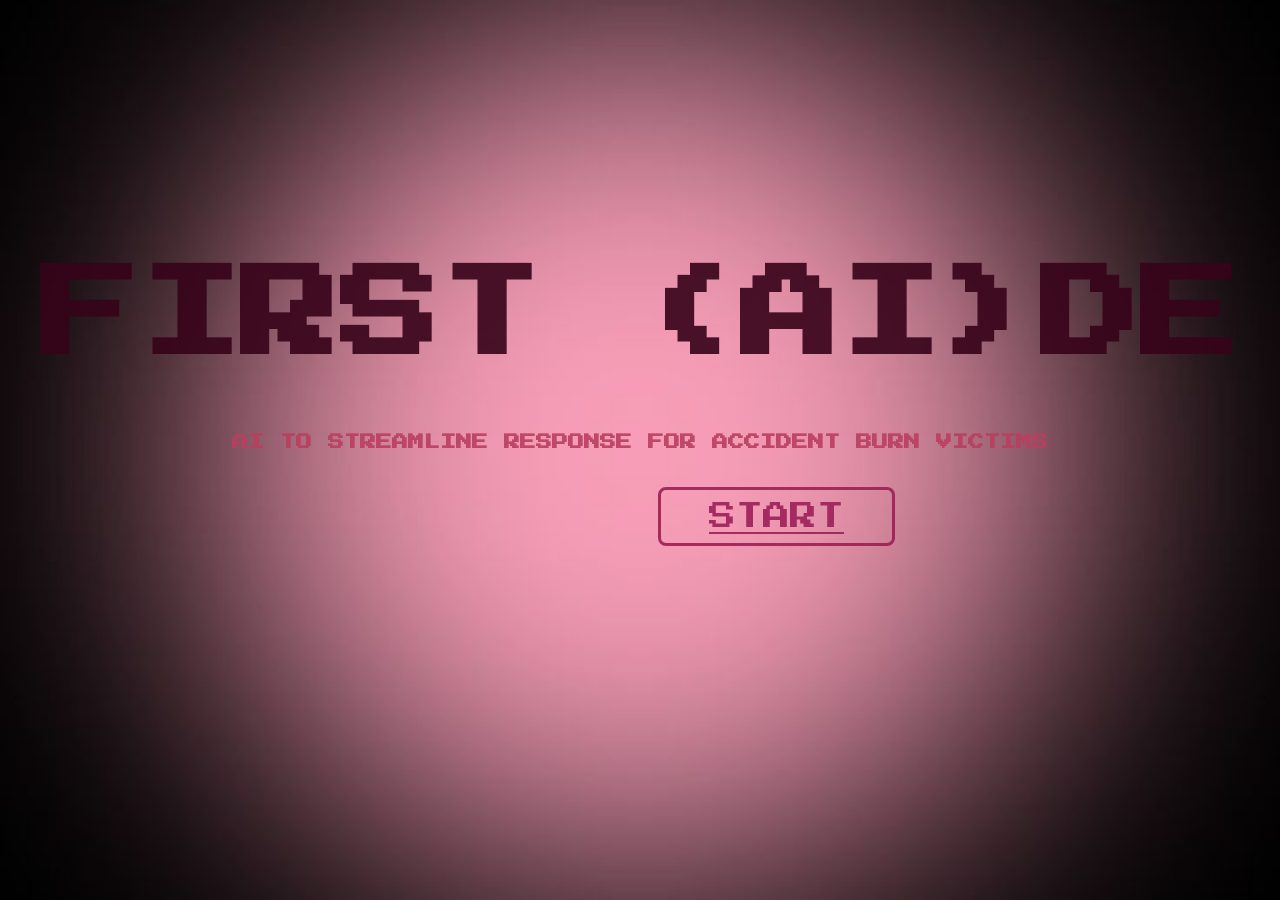
<file: Gamecon/index.html>
<!DOCTYPE html>
<html lang="en">
<head>
    <meta charset="UTF-8">
    <meta http-equiv="X-UA-Compatible" content="IE=edge">
    <meta name="viewport" content="width=device-width, initial-scale=1.0">
    <title>Document</title>
    <link href="css/landing.css" rel="stylesheet">
</head>
<body>
    <h1>FIRST (AI)DE</h1>
    <h4>AI TO STREAMLINE RESPONSE FOR ACCIDENT BURN VICTIMS</h4>
<div>
    <a href="home.html"class="btn">START</a>
</div>
</body>
</html>
</file>
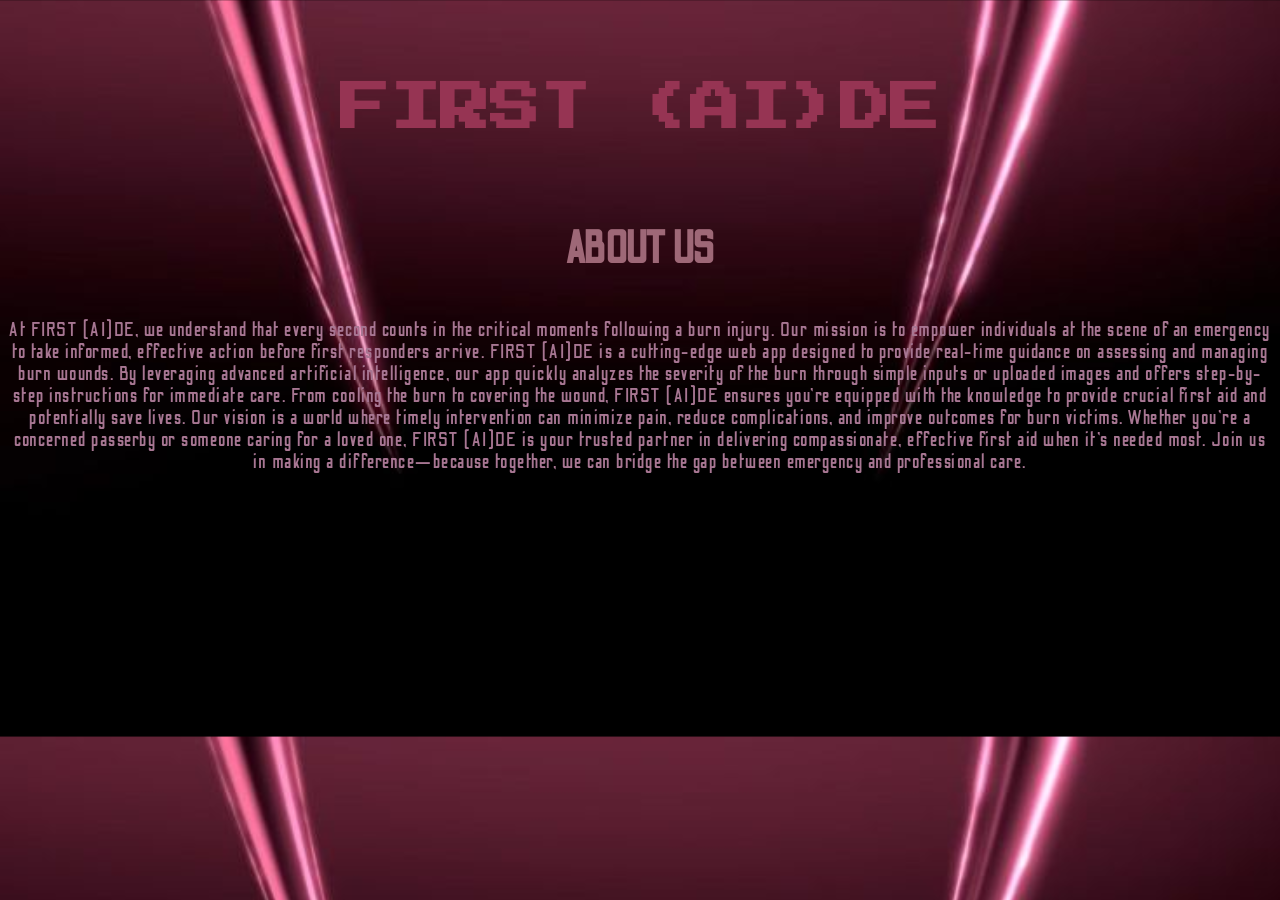
<file: Gamecon/about.html>
<!DOCTYPE html>
<html lang="en">
  <head>
    <meta charset="UTF-8" />
    <meta http-equiv="X-UA-Compatible" content="IE=edge" />
    <meta name="viewport" content="width=device-width, initial-scale=1.0" />
    <title>about us</title>
    <link rel="stylesheet" type="text/css" href="css/about.css" />
  </head>
  <body>
    <h1>FIRST (AI)DE</h1>
    <h3>ABOUT US</h3>
    <p>
      At FIRST (AI)DE, we understand that every second counts in the critical moments following a burn injury. Our mission is to empower individuals at the scene of an emergency to take informed, effective action before first responders arrive.

FIRST (AI)DE is a cutting-edge web app designed to provide real-time guidance on assessing and managing burn wounds. By leveraging advanced artificial intelligence, our app quickly analyzes the severity of the burn through simple inputs or uploaded images and offers step-by-step instructions for immediate care. From cooling the burn to covering the wound, FIRST (AI)DE ensures you’re equipped with the knowledge to provide crucial first aid and potentially save lives.

Our vision is a world where timely intervention can minimize pain, reduce complications, and improve outcomes for burn victims. Whether you're a concerned passerby or someone caring for a loved one, FIRST (AI)DE is your trusted partner in delivering compassionate, effective first aid when it’s needed most.

Join us in making a difference—because together, we can bridge the gap between emergency and professional care.
    </p>
  </body>
</html>
</file>
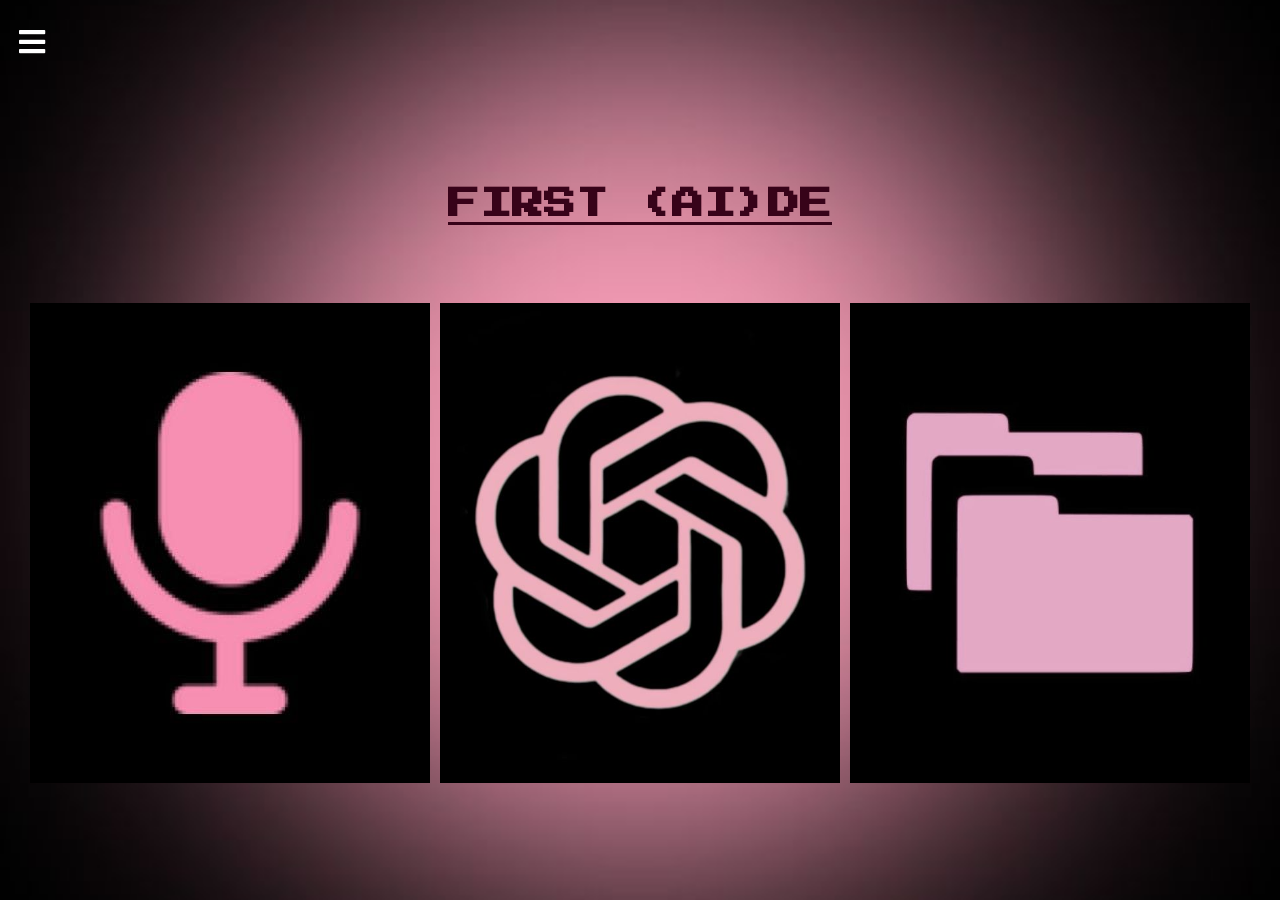
<file: Gamecon/home.html>
<!DOCTYPE html>
<html lang="eng">
  <head>
    <title>Cards</title>
    <link
      rel="stylesheet"
      href="https://pro.fontawesome.com/releases/v5.10.0/css/all.css"
      integrity="sha384-AYmEC3Yw5cVb3ZcuHtOA93w35dYTsvhLPVnYs9eStHfGJvOvKxVfELGroGkvsg+p"
      crossorigin="anonymous"
    />
    <link rel="stylesheet" href="css/home.css" />
  </head>
  <body>
    <!--NAVIGATION-->
    <div id="mySidenav" class="sidenav">
      <a href="javascript:void(0)" class="closebtn" onclick="closeNav()"
        >&times;</a
      >
      <a href="index.html">HOME</a>
      <a href="http://127.0.0.1:8000/">VOICE CHAT AI</a>
      <a href="http://127.0.0.1:5000/">TEXT CHAT AI</a>
      <a href="http://127.0.0.1:9000">VISUAL AI</a>
      <a href="about.html">ABOUT US</a>
    </div>
    <div class="bars">
      <span onclick="openNav()">
        <i class="fa fa-bars" class="checkbtn"></i
      ></span>
    </div>
    <div id="main"></div>
    <!--NAVIGATION AREA ENDS-->
    <header>
      <a href="index.html"><h1>FIRST (AI)DE</h1></a>
    </header>
    <div class="grid">
      <div class="card">
        <div class="card__content">
          <div class="card__front">
            <h3 class="card__title"></h3>
            <p class="card__subtitle"></p>
          </div>

          <div class="card__back">
            <a href="http://127.0.0.1:8000/">
              <button class="button">USE</button>
            </a>
            <p class="card__body">
              USE VOICE GUIDANCE FOR YOUR FIRST AID NEEDS (IF THE DEGREE OF BURN IS KNOWN AND THE USER HAS ADEQUATE FIRST AID KNOWLEDGE)
            </p>
          </div>
        </div>
      </div>

      <div class="card">
        <div class="card__content">
          <div class="card2__front">
            <h3 class="card__title"></h3>
            <p class="card__subtitle"></p>
          </div>

          <div class="card__back">
            <a href="http://127.0.0.1:5000">
              <button class="button">USE</button>
            </a>
            <p class="card__body">
              USE TEXT BASED GUIDANCE FOR YOUR FIRST AID NEEDS(BEST FOR PEOPLE WHO NEED MATERIAL FOR REFRENCE)
            </p>
          </div>
        </div>
      </div>

      <div class="card">
        <div class="card__content">
          <div class="card3__front">
            <h3 class="card__title"></h3>
            <p class="card__subtitle"></p>
          </div>

          <div class="card__back">
            <a href="http://127.0.0.1:9000">
              <button class="button">USE</button>
            </a>
            <p class="card__body">
              BEST FOR PEOPLE WHO HAVE NO FIRST HAND KNOWLEDGE OF BURN CARE
               AND NEED MORE HELP IN DETERMINING THE ADEQUATE METHODS OF AID
            </p>
          </div>
        </div>
      </div>
    </div>
  </body>
  <script src="js/home.js"></script>
</html>
</file>
<file: Gamecon/css/landing.css>
@import url("https://fonts.googleapis.com/css2?family=Press+Start+2P&display=swap");
* {
  font-family: "Press Start 2P", cursive;
}
h1 {
  text-align: center;
  font-size: 100px;
  padding-top: 2em;
  color: #370319;
  text-shadow: 0 0 5px #fff, 0 0 10px #fff, 0 0 20px rgb(194, 73, 107)rgb(194, 73, 107)
    0 0 40px rgb(194, 73, 107), 0 0 55px rgb(194, 73, 107), 0 0 70px rgb(194, 73, 107);
}
h4 {
  text-align: center;
  color:rgb(186, 63, 94);
}
.btn {
  margin-left: 650px;
  display: inline-block;
  padding: 0.8rem 3rem;
  border: 0.2rem solid #9e1f54;
  color: #9e1f5a;
  cursor: pointer;
  font-size: 1.7rem;
  border-radius: 0.5rem;
  position: relative;
  overflow: hidden;
  z-index: 0;
  margin-top: 1rem;
}
.btn::before {
  content: "";
  position: absolute;
  top: 0;
  right: 0;
  width: 0%;
  height: 100%;
  background: #a02b5e;
  transition: 0.3s linear;
  z-index: -1;
}
.btn:hover::before {
  width: 100%;
  left: 0;
}
.btn:hover {
  color: whitesmoke;
}
body {
  background-image:url(../images/download\ \(1\).jpg);
  background-position: center center;
  background-size: cover;
  background-attachment: fixed;
  opacity: 0.9;
}
</file>
<file: Gamecon/css/about.css>
@import url("https://fonts.googleapis.com/css2?family=Press+Start+2P&display=swap");
@import url("https://fonts.googleapis.com/css2?family=Odibee+Sans&display=swap");

body {
  background-image: url('../images/homebg.jpg');
  filter: brightness(70%);
  background-size: cover;
}
p {
  text-align: center;
  color: #eea8d1;
  font-family: "Odibee Sans", cursive;
  letter-spacing: 1.5px;
  font-size: 20px;
}
h1 {
  font-family: "Press Start 2P", cursive;
  text-align: center;
  font-size: 50px;
  padding-top: 1em;
  color: #d64b77;
  text-shadow: 0 0 5px #fff, 0 0 10px #fff, 0 0 20pxrgb(232, 152, 213), 0 0 30px rgb(232, 152, 213),
  0 0 40px rgb(232, 152, 213), 0 0 55px rgb(232, 152, 213)3, 0 0 70px rgb(232, 152, 213);

}
h3 {
  font-family: "Odibee Sans", cursive;
  text-align: center;
  font-size: 45px;
  color: rgb(225, 148, 170);
  padding-top: 1em;
  text-shadow: 0 0 5px #fff, 0 0 10px #fff, 0 0 20pxrgb(232, 152, 213), 0 0 30px rgb(232, 152, 213),
    0 0 40px rgb(232, 152, 213), 0 0 55px rgb(232, 152, 213)3, 0 0 70px rgb(232, 152, 213);

}
</file>
<file: Gamecon/css/home.css>
@import url("https://fonts.googleapis.com/css?family=Oswald:400,700");
@import url("https://fonts.googleapis.com/css2?family=Press+Start+2P&display=swap");

header {
  font-family: "Press Start 2P", cursive;
  color: black;
  margin-top: 1rem;
  text-shadow: 0 0 5px #fff, 0 0 10px #fff, 0 0 20pxrgb(232, 152, 213), 0 0 30px rgb(232, 152, 213),
    0 0 40px rgb(232, 152, 213), 0 0 55px rgb(232, 152, 213)3, 0 0 70px rgb(232, 152, 213);

}
header a {
  color: #370319;
}
/*---CARD TRANSFORM----*/

:root {
  --level-one: translateZ(3rem);
  --level-two: translateZ(6rem);
  --level-three: translateZ(9rem);

  --fw-normal: 400;
  --fw-bold: 700;

  --clr: #ecb3e1;
}

*,
*::before,
*::after {
  box-sizing: border-box;
  margin: 0;
}

body {
  height: 100vh;
  display: grid;
  place-items: center;
  font-family: "Oswald", sans-serif;
  background-image: url(../images/download\ \(1\).jpg);
  background-size: cover;
  background-position: center center;
  padding-bottom: 100px;
}

.card {
  width: 400px;
  margin-right: 50%;
  margin-top: 3rem;
}

.card__content {
  text-align: center;
  position: relative;
  padding: 15em 5em;
  transition: transform 1.5s;
  transform-style: preserve-3d;
}

.card:hover .card__content {
  transform: rotateY(0.5turn);
}

.card__front,
.card__back {
  position: absolute;
  top: 0;
  bottom: 0;
  left: 0;
  right: 0;
  padding: 5em 3em;
  backface-visibility: hidden;
  transform-style: preserve-3d;
  display: grid;
  align-content: center;
}

.card__front {
  background-image: url(../images/voice\ chat.jpg);
  background-position: center center;
  background-blend-mode: overlay;
  color: rgb(11, 11, 10);
}

.card__front::before {
  content: "";
  position: absolute;
  --spacer: 1em;
  top: var(--spacer);
  bottom: var(--spacer);
  left: var(--spacer);
  right: var(--spacer);
  transform: var(--level-one);
}

.card__title {
  font-size: 3.5rem;
  transform: var(--level-three);
  order: 2;
  text-transform: uppercase;
}

.card__subtitle {
  transform: var(--level-two);
  text-transform: uppercase;
  letter-spacing: 4px;
  font-size: 0.75rem;
  font-weight: var(--fw-bold);
  opacity: 0.7;
}

.card__body {
  transform: var(--level-two);
  font-weight: var(fw-normal);
  font-size: 1.5rem;
  line-height: 1.6;
}

.card__back {
  transform: rotateY(0.5turn);
  color: rgb(182, 80, 117);
  background: #070707; 
}

/*-----GRID LAYOUT---*/
.grid {
  display: grid;
  grid-template-columns: repeat(3, 1fr);
  grid-template-rows: repeat(12);
  grid-gap: 10px;
}

/*--RESPONSIVE RULES---*/
@media screen and (max-width: 1250px){
.grid{
  display: grid;
  grid-template-columns: repeat(2, 1fr);
  grid-column-gap: 5rem;
}
}

@media screen and (max-width: 900px){
  .grid{
    display: grid;
    grid-template-columns: repeat(1, 1fr);
    grid-column-gap: 5rem;
  }
  }
  

/*------CARD 2----*/

.card2__front {
  position: absolute;
  top: 0;
  bottom: 0;
  left: 0;
  right: 0;
  padding: 5em 3em;
  backface-visibility: hidden;
  transform-style: preserve-3d;
  display: grid;
  align-content: center;
}
.card2__front {
  background-image: url(../images/textchat.jpg);
  background-size: cover;
  background-position: center center;
  text-align: center;
  background-blend-mode: overlay;
}
.card2__front::before {
  content: "";
  position: absolute;
  --spacer: 1em;
  top: var(--spacer);
  bottom: var(--spacer);
  left: var(--spacer);
  right: var(--spacer);
  transform: var(--level-one);
}
/*-----CARD 3----*/

.card3__front {
  position: absolute;
  top: 0;
  bottom: 0;
  left: 0;
  right: 0;
  padding: 5em 3em;
  backface-visibility: hidden;
  transform-style: preserve-3d;
  display: grid;
  align-content: center;
}
.card3__front {
  background-image: url(../images/visual.jpg);
  background-size: cover;
  background-position: center center;
  background-blend-mode: overlay;
  color: rgb(23, 23, 22);
}
.card3__front::before {
  content: "";
  position: absolute;
  --spacer: 1em;
  top: var(--spacer);
  bottom: var(--spacer);
  left: var(--spacer);
  right: var(--spacer);
  transform: var(--level-one);
}


.button {
  padding: 10px;
  width: 30%;
  font-family: "Oswald", sans-serif;
  font-weight: bold;
  background-color: rgb(194, 120, 160);
  margin-left: 5px;
}

/*SIDEBAR NAV*/
.sidenav {
  height: 100%;
  width: 0;
  position: fixed;
  z-index: 1;
  top: 0;
  left: 0;
  background-color: #111;
  overflow-x: hidden;
  padding-top: 60px;
  transition: 0.5s;
}
/* The navigation menu links */
.sidenav a {
  padding: 8px 8px 8px 32px;
  text-decoration: none;
  font-size: 25px;
  color: #e46d8d;
  display: block;
  transition: 0.3s;
}
/* When you mouse over the navigation links, change their color */
.sidenav a:hover {
  color: #f1f1f1;
}
/* Position and style the close button (top right corner) */
.sidenav .closebtn {
  position: absolute;
  top: 0;
  right: 25px;
  font-size: 36px;
  margin-left: 50px;
}
/* Style page content - use this if you want to push the page content to the right when you open the side navigation */
#main {
  transition: margin-left 0.5s;
  padding: 20px;
}
/* On smaller screens, where height is less than 450px, change the style of the sidenav (less padding and a smaller font size) */
@media screen and (max-height: 450px) {
  .sidenav {
    padding-top: 15px;
  }
  .sidenav a {
    font-size: 18px;
  }
}
.bars {
  margin-right: 95%;
  color: white;
  font-size: 30px;
}
/*SIDEBAR AREA ENDS*/
</file>
